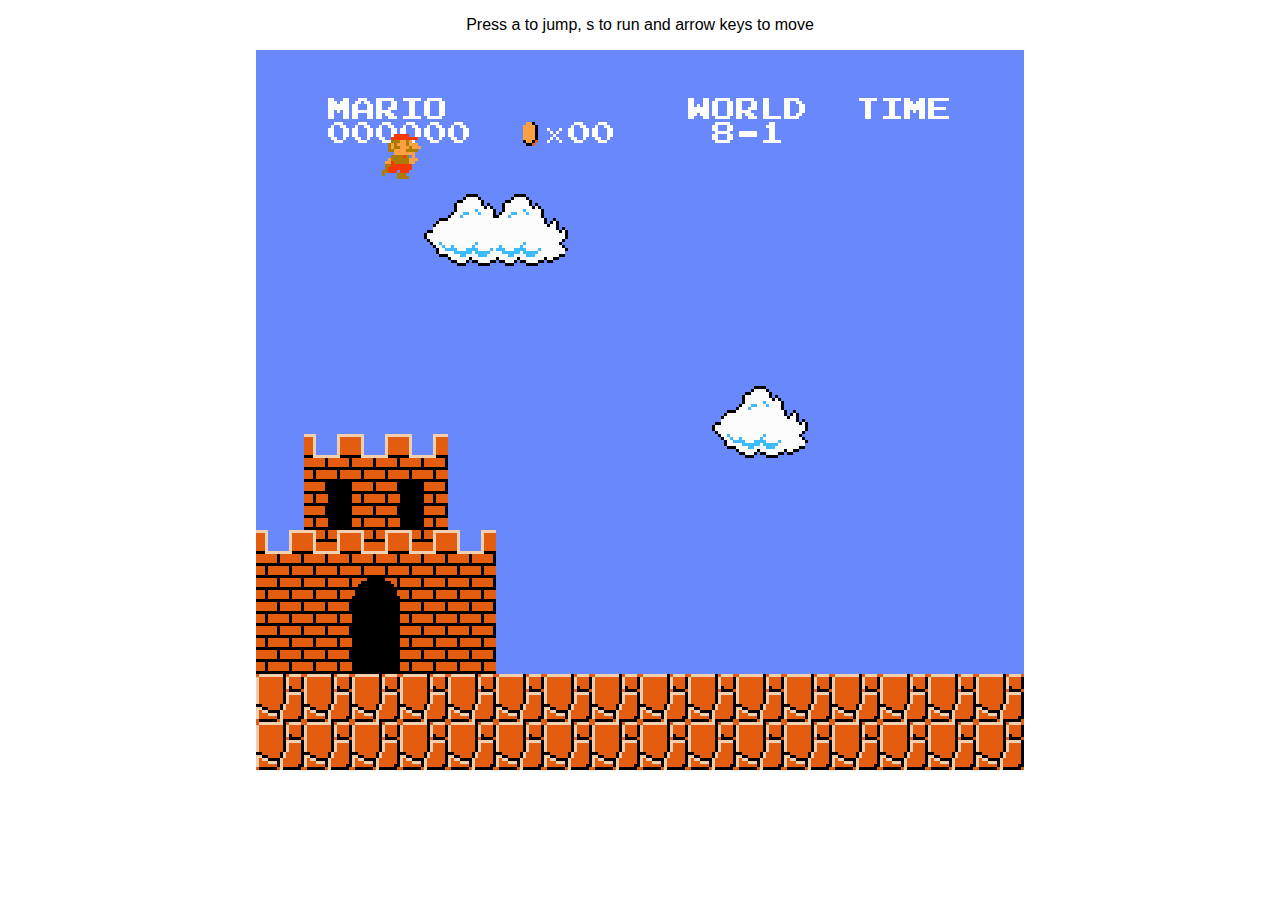
<file: ml_level/index.html>
<!doctype html>
<html lang="en-us">
  <head>
    <meta charset="utf-8">
    <meta http-equiv="Content-Type" content="text/html; charset=utf-8">
    <title>Level Generation with Torch-RNN</title>
    <style>
      body {
        font-family: arial;
        margin: 0;
        padding: none;
      }

      .emscripten { padding-right: 0; margin-left: auto; margin-right: auto; display: block; }
      div.emscripten { text-align: center; }
      div.emscripten_border { border: none; padding: none; margin: 0; }
      /* the canvas *must not* have any border or padding, or mouse coords will be wrong */
      canvas.emscripten { border: 0px none; background-color: black; }

      .spinner {
        height: 30px;
        width: 30px;
        margin: 0;
        margin-top: 20px;
        margin-left: 20px;
        display: inline-block;
        vertical-align: top;

        -webkit-animation: rotation .8s linear infinite;
        -moz-animation: rotation .8s linear infinite;
        -o-animation: rotation .8s linear infinite;
        animation: rotation 0.8s linear infinite;

        border-left: 5px solid rgb(235, 235, 235);
        border-right: 5px solid rgb(235, 235, 235);
        border-bottom: 5px solid rgb(235, 235, 235);
        border-top: 5px solid rgb(120, 120, 120);

        border-radius: 100%;
        background-color: rgb(189, 215, 46);
      }

      @-webkit-keyframes rotation {
        from {-webkit-transform: rotate(0deg);}
        to {-webkit-transform: rotate(360deg);}
      }
      @-moz-keyframes rotation {
        from {-moz-transform: rotate(0deg);}
        to {-moz-transform: rotate(360deg);}
      }
      @-o-keyframes rotation {
        from {-o-transform: rotate(0deg);}
        to {-o-transform: rotate(360deg);}
      }
      @keyframes rotation {
        from {transform: rotate(0deg);}
        to {transform: rotate(360deg);}
      }

      #status {
        display: inline-block;
        vertical-align: top;
        margin-top: 30px;
        margin-left: 20px;
        font-weight: bold;
        color: rgb(120, 120, 120);
      }

      #progress {
        height: 20px;
        width: 30px;
      }

      #controls {
        display: fixed;
        top: 0;
        right: 0;
      }

      #output {
        width: 100%;
        height: 200px;
        margin: 0 auto;
        margin-top: 10px;
        border-left: 0px;
        border-right: 0px;
        padding-left: 0px;
        padding-right: 0px;
        display: block;
        background-color: black;
        color: white;
        font-family: 'Lucida Console', Monaco, monospace;
        outline: none;
      }
    </style>
  </head>
  <body>
    <div class="emscripten">
        <div class="spinner" id='spinner'></div>
        <div class="emscripten" id="status">Downloading...</div>
        <progress value="0" max="100" id="progress" hidden=1></progress>
        <p>Press a to jump, s to run and arrow keys to move</p>
    </div>

    <div class="emscripten_border">
      <canvas class="emscripten" id="canvas" oncontextmenu="event.preventDefault()"></canvas>
    </div>
    <!-- <textarea id="output" rows="8"></textarea> -->

    <script type='text/javascript'>
      var statusElement = document.getElementById('status');
      var progressElement = document.getElementById('progress');
      var spinnerElement = document.getElementById('spinner');

      var Module = {
        preRun: [],
        postRun: [],
        print: (function() {
          var element = document.getElementById('output');
          if (element) element.value = ''; // clear browser cache
          return function(text) {
            if (arguments.length > 1) text = Array.prototype.slice.call(arguments).join(' ');
            // These replacements are necessary if you render to raw HTML
            //text = text.replace(/&/g, "&amp;");
            //text = text.replace(/</g, "&lt;");
            //text = text.replace(/>/g, "&gt;");
            //text = text.replace('\n', '<br>', 'g');
            console.log(text);
            if (element) {
              element.value += text + "\n";
              element.scrollTop = element.scrollHeight; // focus on bottom
            }
          };
        })(),
        printErr: function(text) {
          if (arguments.length > 1) text = Array.prototype.slice.call(arguments).join(' ');
          if (0) { // XXX disabled for safety typeof dump == 'function') {
            dump(text + '\n'); // fast, straight to the real console
          } else {
            console.error(text);
          }
        },
        canvas: (function() {
          var canvas = document.getElementById('canvas');

          // As a default initial behavior, pop up an alert when webgl context is lost. To make your
          // application robust, you may want to override this behavior before shipping!
          // See http://www.khronos.org/registry/webgl/specs/latest/1.0/#5.15.2
          canvas.addEventListener("webglcontextlost", function(e) { alert('WebGL context lost. You will need to reload the page.'); e.preventDefault(); }, false);

          return canvas;
        })(),
        setStatus: function(text) {
          if (!Module.setStatus.last) Module.setStatus.last = { time: Date.now(), text: '' };
          if (text === Module.setStatus.text) return;
          var m = text.match(/([^(]+)\((\d+(\.\d+)?)\/(\d+)\)/);
          var now = Date.now();
          if (m && now - Date.now() < 30) return; // if this is a progress update, skip it if too soon
          if (m) {
            text = m[1];
            progressElement.value = parseInt(m[2])*100;
            progressElement.max = parseInt(m[4])*100;
            progressElement.hidden = false;
            spinnerElement.hidden = false;
          } else {
            progressElement.value = null;
            progressElement.max = null;
            progressElement.hidden = true;
            if (!text) {
                spinnerElement.style.display = 'none';
                progressElement.style.display = 'none';
                statusElement.style.display = 'none';
            }
          }
          statusElement.innerHTML = text;
        },
        totalDependencies: 0,
        monitorRunDependencies: function(left) {
          this.totalDependencies = Math.max(this.totalDependencies, left);
          Module.setStatus(left ? 'Preparing... (' + (this.totalDependencies-left) + '/' + this.totalDependencies + ')' : 'All downloads complete.');
        }
      };
      Module.setStatus('Downloading...');
      window.onerror = function(event) {
        // TODO: do not warn on ok events like simulating an infinite loop or exitStatus
        Module.setStatus('Exception thrown, see JavaScript console');
        spinnerElement.style.display = 'none';
        Module.setStatus = function(text) {
          if (text) Module.printErr('[post-exception status] ' + text);
        };
      };
    </script>
    <script async type="text/javascript" src="emulator.js"></script>
  </body>
</html>
</file>
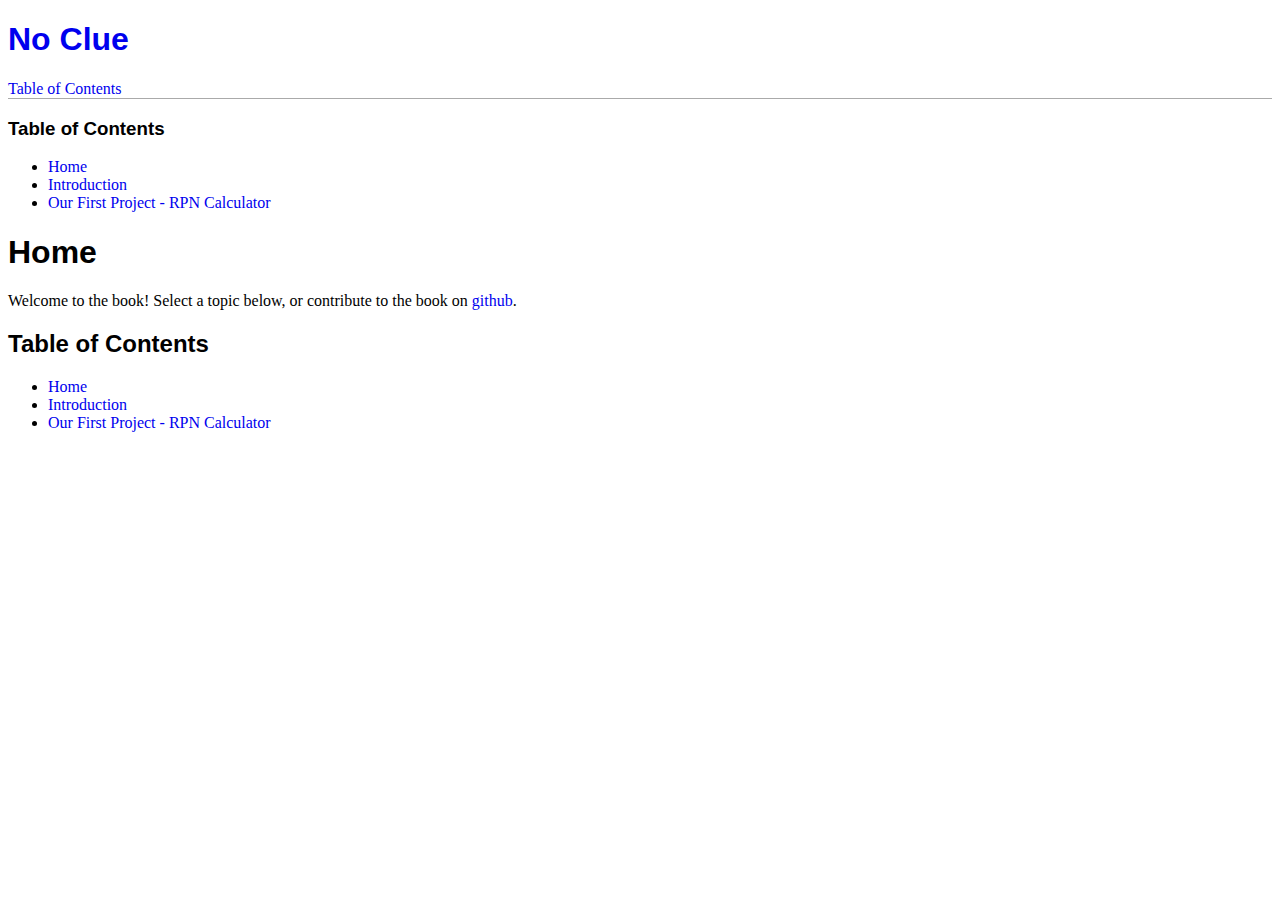
<file: noclue/index.html>
<!doctype html>
<html lang="en">
<head>
    <meta http-equiv="Content-Type" content="text/html; charset=utf-8" />
    <meta http-equiv="Content-Style-Type" content="text/css" />
    <meta name="viewport" content="width=device-width, initial-scale=1">
    <meta name="generator" content="pandoc" />
    <title>Home</title>
              <link rel="stylesheet" href="stylesheets/html.css" type="text/css" />
                <link rel="stylesheet" href="js/highlight/styles/default.css">
</head>
<body>
        
    <script src="js/jquery-3.0.0.min.js"></script>
    <script src="js/app.js"></script>
    <script src="js/highlight/highlight.pack.js"></script>
    <script>hljs.initHighlightingOnLoad();</script>
    
    <!-- Header at the top of the page -->
    <div id="header">
        <h1><a href="http://github.justinmichaud.com/noclue/index.html">No Clue</a></h1>
        <a href="javascript:void()" class='right' onclick="$('#toc').toggle()">Table of Contents</a>
    </div>
    
    <!-- Table of Contents produced by our make.sh script -->
    <div id="toc">
        <h3>Table of Contents</h3>
        <ul>
<li><a href="index.html">Home</a></li>
<li><a href="00_intro.html">Introduction</a></li>
<li><a href="01_first_project.html">Our First Project - RPN Calculator</a></li>
</ul>
    </div>
    
    <!-- Body produced by pandoc. Avoid indentation so that code blocks don't have extra indents -->
    <div role="main">
<h1 id="home">Home</h1>
<p>Welcome to the book! Select a topic below, or contribute to the book on <a href="https://github.com/jtjj222/noclue">github</a>.</p>
<h2 id="table-of-contents">Table of Contents</h2>
<p><ul>
<li><a href="index.html">Home</a></li>
<li><a href="00_intro.html">Introduction</a></li>
<li><a href="01_first_project.html">Our First Project - RPN Calculator</a></li>
</ul></p>
    </div>
    
    </body>
</html>
</file>
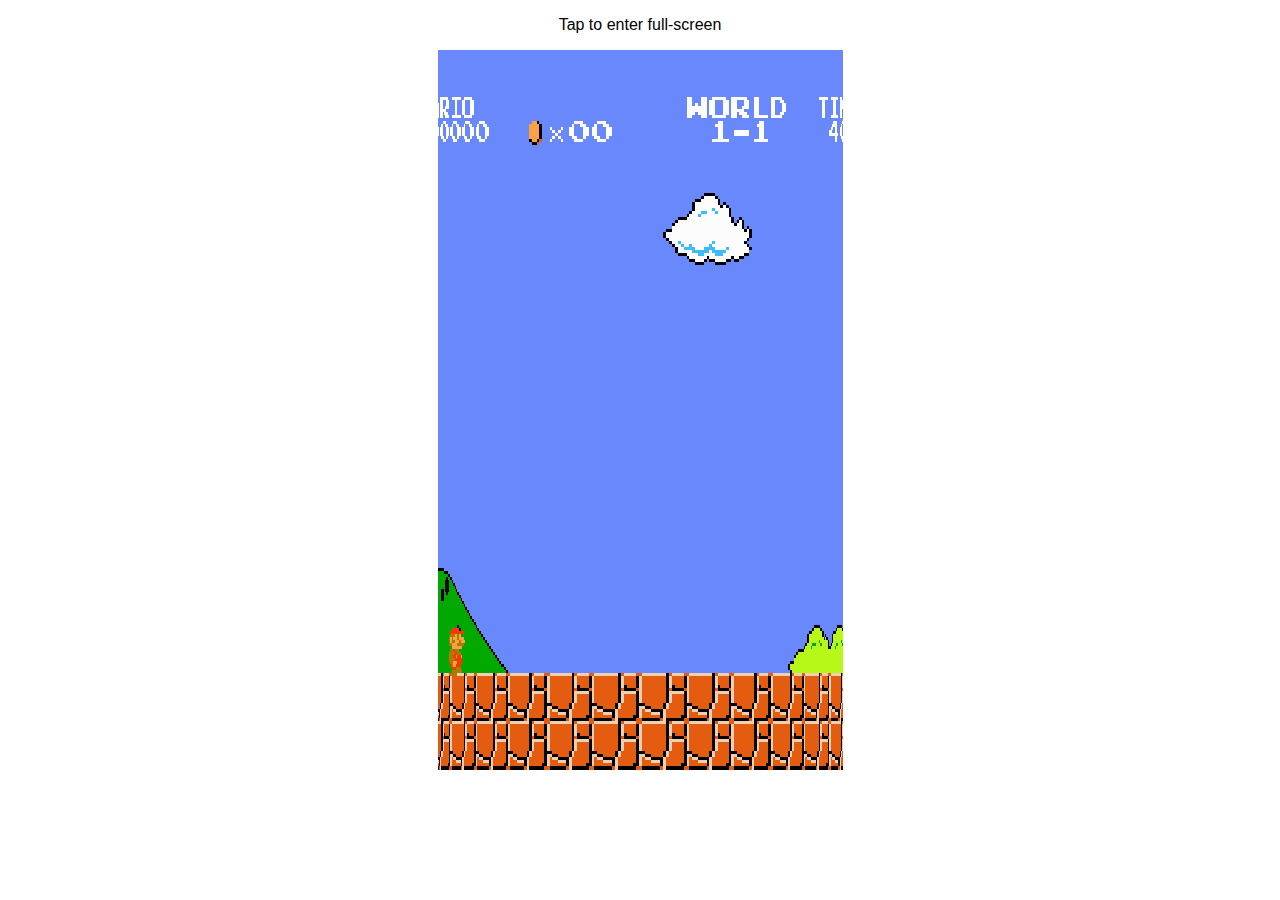
<file: smb_challenge/index.html>
<!doctype html>
<html lang="en-us">
  <head>
    <meta charset="utf-8">
    <meta http-equiv="Content-Type" content="text/html; charset=utf-8">
    <title>Super Mario One-Button Challenge</title>
    <style>
      body {
        font-family: arial;
        margin: 0;
        padding: none;
      }

      .emscripten { padding-right: 0; margin-left: auto; margin-right: auto; display: block; }
      div.emscripten { text-align: center; }
      div.emscripten_border { border: none; padding: none; margin: 0; }
      /* the canvas *must not* have any border or padding, or mouse coords will be wrong */
      canvas.emscripten { border: 0px none; background-color: black; }

      .spinner {
        height: 30px;
        width: 30px;
        margin: 0;
        margin-top: 20px;
        margin-left: 20px;
        display: inline-block;
        vertical-align: top;

        -webkit-animation: rotation .8s linear infinite;
        -moz-animation: rotation .8s linear infinite;
        -o-animation: rotation .8s linear infinite;
        animation: rotation 0.8s linear infinite;

        border-left: 5px solid rgb(235, 235, 235);
        border-right: 5px solid rgb(235, 235, 235);
        border-bottom: 5px solid rgb(235, 235, 235);
        border-top: 5px solid rgb(120, 120, 120);

        border-radius: 100%;
        background-color: rgb(189, 215, 46);
      }

      @-webkit-keyframes rotation {
        from {-webkit-transform: rotate(0deg);}
        to {-webkit-transform: rotate(360deg);}
      }
      @-moz-keyframes rotation {
        from {-moz-transform: rotate(0deg);}
        to {-moz-transform: rotate(360deg);}
      }
      @-o-keyframes rotation {
        from {-o-transform: rotate(0deg);}
        to {-o-transform: rotate(360deg);}
      }
      @keyframes rotation {
        from {transform: rotate(0deg);}
        to {transform: rotate(360deg);}
      }

      #status {
        display: inline-block;
        vertical-align: top;
        margin-top: 30px;
        margin-left: 20px;
        font-weight: bold;
        color: rgb(120, 120, 120);
      }

      #progress {
        height: 20px;
        width: 30px;
      }

      #controls {
        display: fixed;
        top: 0;
        right: 0;
      }

      #output {
        width: 100%;
        height: 200px;
        margin: 0 auto;
        margin-top: 10px;
        border-left: 0px;
        border-right: 0px;
        padding-left: 0px;
        padding-right: 0px;
        display: block;
        background-color: black;
        color: white;
        font-family: 'Lucida Console', Monaco, monospace;
        outline: none;
      }
    </style>
  </head>
  <body>
    <div class="emscripten">
        <div class="spinner" id='spinner'></div>
        <div class="emscripten" id="status">Downloading...</div>
        <progress value="0" max="100" id="progress" hidden=1></progress>
        <p>Tap to enter full-screen</p>
    </div>

    <div class="emscripten_border">
      <canvas class="emscripten" id="canvas" oncontextmenu="event.preventDefault()" onclick="Module.requestFullscreen(true, false)"></canvas>
    </div>
    <!-- <textarea id="output" rows="8"></textarea> -->

    <script type='text/javascript'>
      var statusElement = document.getElementById('status');
      var progressElement = document.getElementById('progress');
      var spinnerElement = document.getElementById('spinner');

      var Module = {
        preRun: [],
        postRun: [],
        print: (function() {
          var element = document.getElementById('output');
          if (element) element.value = ''; // clear browser cache
          return function(text) {
            if (arguments.length > 1) text = Array.prototype.slice.call(arguments).join(' ');
            // These replacements are necessary if you render to raw HTML
            //text = text.replace(/&/g, "&amp;");
            //text = text.replace(/</g, "&lt;");
            //text = text.replace(/>/g, "&gt;");
            //text = text.replace('\n', '<br>', 'g');
            console.log(text);
            if (element) {
              element.value += text + "\n";
              element.scrollTop = element.scrollHeight; // focus on bottom
            }
          };
        })(),
        printErr: function(text) {
          if (arguments.length > 1) text = Array.prototype.slice.call(arguments).join(' ');
          if (0) { // XXX disabled for safety typeof dump == 'function') {
            dump(text + '\n'); // fast, straight to the real console
          } else {
            console.error(text);
          }
        },
        canvas: (function() {
          var canvas = document.getElementById('canvas');

          // As a default initial behavior, pop up an alert when webgl context is lost. To make your
          // application robust, you may want to override this behavior before shipping!
          // See http://www.khronos.org/registry/webgl/specs/latest/1.0/#5.15.2
          canvas.addEventListener("webglcontextlost", function(e) { alert('WebGL context lost. You will need to reload the page.'); e.preventDefault(); }, false);

          return canvas;
        })(),
        setStatus: function(text) {
          if (!Module.setStatus.last) Module.setStatus.last = { time: Date.now(), text: '' };
          if (text === Module.setStatus.text) return;
          var m = text.match(/([^(]+)\((\d+(\.\d+)?)\/(\d+)\)/);
          var now = Date.now();
          if (m && now - Date.now() < 30) return; // if this is a progress update, skip it if too soon
          if (m) {
            text = m[1];
            progressElement.value = parseInt(m[2])*100;
            progressElement.max = parseInt(m[4])*100;
            progressElement.hidden = false;
            spinnerElement.hidden = false;
          } else {
            progressElement.value = null;
            progressElement.max = null;
            progressElement.hidden = true;
            if (!text) {
                spinnerElement.style.display = 'none';
                progressElement.style.display = 'none';
                statusElement.style.display = 'none';
            }
          }
          statusElement.innerHTML = text;
        },
        totalDependencies: 0,
        monitorRunDependencies: function(left) {
          this.totalDependencies = Math.max(this.totalDependencies, left);
          Module.setStatus(left ? 'Preparing... (' + (this.totalDependencies-left) + '/' + this.totalDependencies + ')' : 'All downloads complete.');
        }
      };
      Module.setStatus('Downloading...');
      window.onerror = function(event) {
        // TODO: do not warn on ok events like simulating an infinite loop or exitStatus
        Module.setStatus('Exception thrown, see JavaScript console');
        spinnerElement.style.display = 'none';
        Module.setStatus = function(text) {
          if (text) Module.printErr('[post-exception status] ' + text);
        };
      };
    </script>
    <script async type="text/javascript" src="nes_emulator.js"></script>
  </body>
</html>
</file>
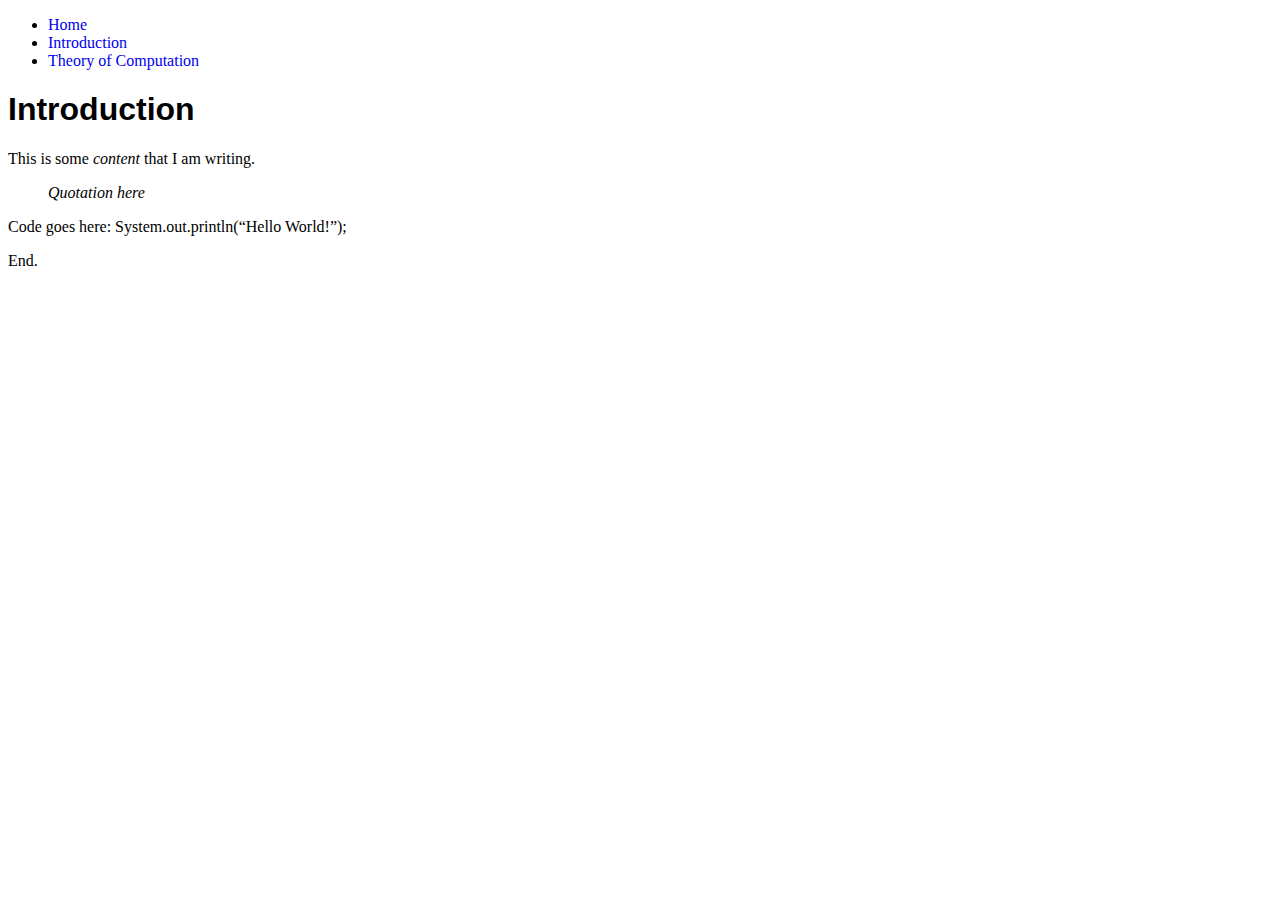
<file: noclue/00_intro.html>
<!DOCTYPE html PUBLIC "-//W3C//DTD XHTML 1.0 Transitional//EN" "http://www.w3.org/TR/xhtml1/DTD/xhtml1-transitional.dtd">
<html xmlns="http://www.w3.org/1999/xhtml">
<head>
    <meta http-equiv="Content-Type" content="text/html; charset=utf-8" />
    <meta http-equiv="Content-Style-Type" content="text/css" />
    <meta name="generator" content="pandoc" />
    <title></title>
    <style type="text/css">
        code{white-space: pre;}
        q { quotes: "“" "”" "‘" "’"; }
    </style>
          <link rel="stylesheet" href="stylesheets/html.css" type="text/css" />
            </head>
<body>
    <!-- Table of Contents produced by our make.sh script -->
    <div id="toc">
        <ul>
<li><a href="index.html#home">Home</a></li>
<li><a href="00_intro.html#introduction">Introduction</a></li>
<li><a href="01_theory_of_computation.html#theory-of-computation">Theory of Computation</a></li>
</ul>
    </div>
    <!-- Body produced by pandoc -->
    <div role="main">
        <h1 id="introduction">Introduction</h1>
        <p>This is some <em>content</em> that I am writing.</p>
        <blockquote>
        <p>Quotation here</p>
        </blockquote>
        <p>Code goes here: System.out.println(“Hello World!”);</p>
        <p>End.</p>
    </div>
</body>
</html>
</file>
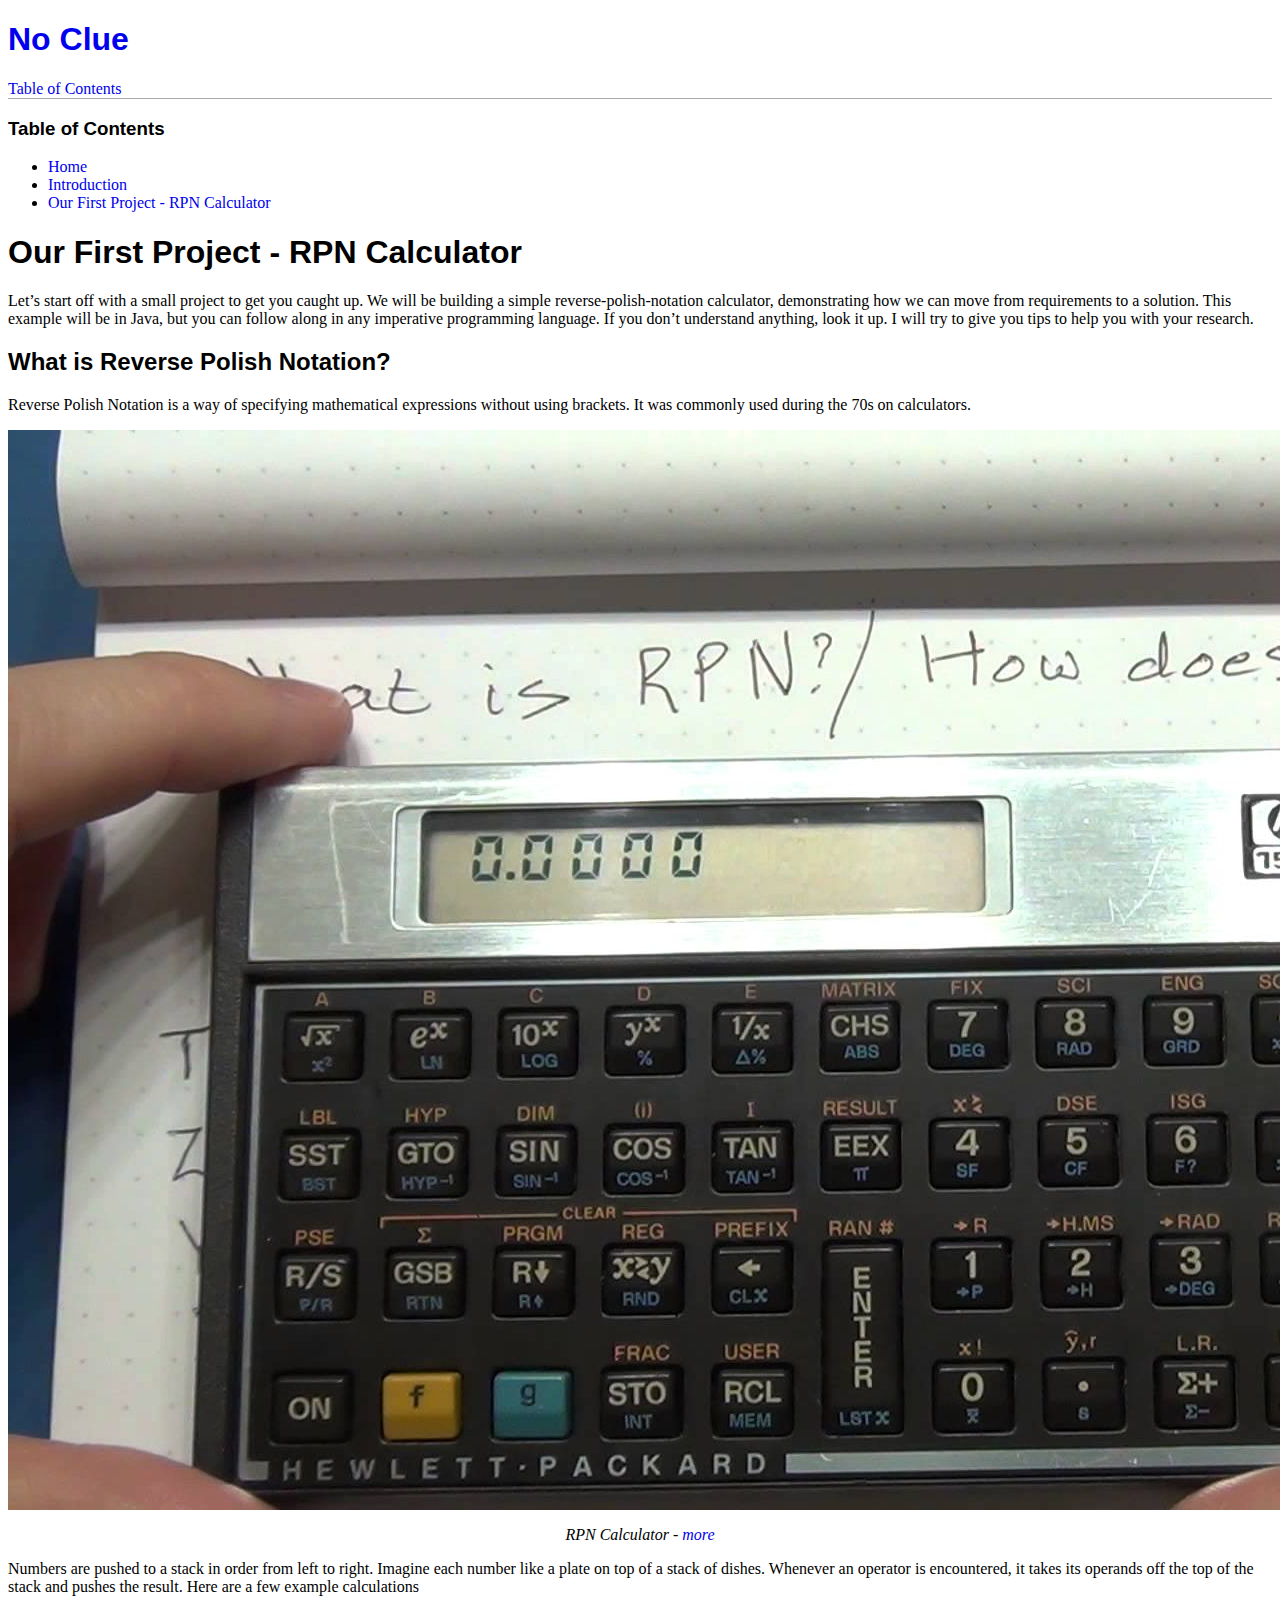
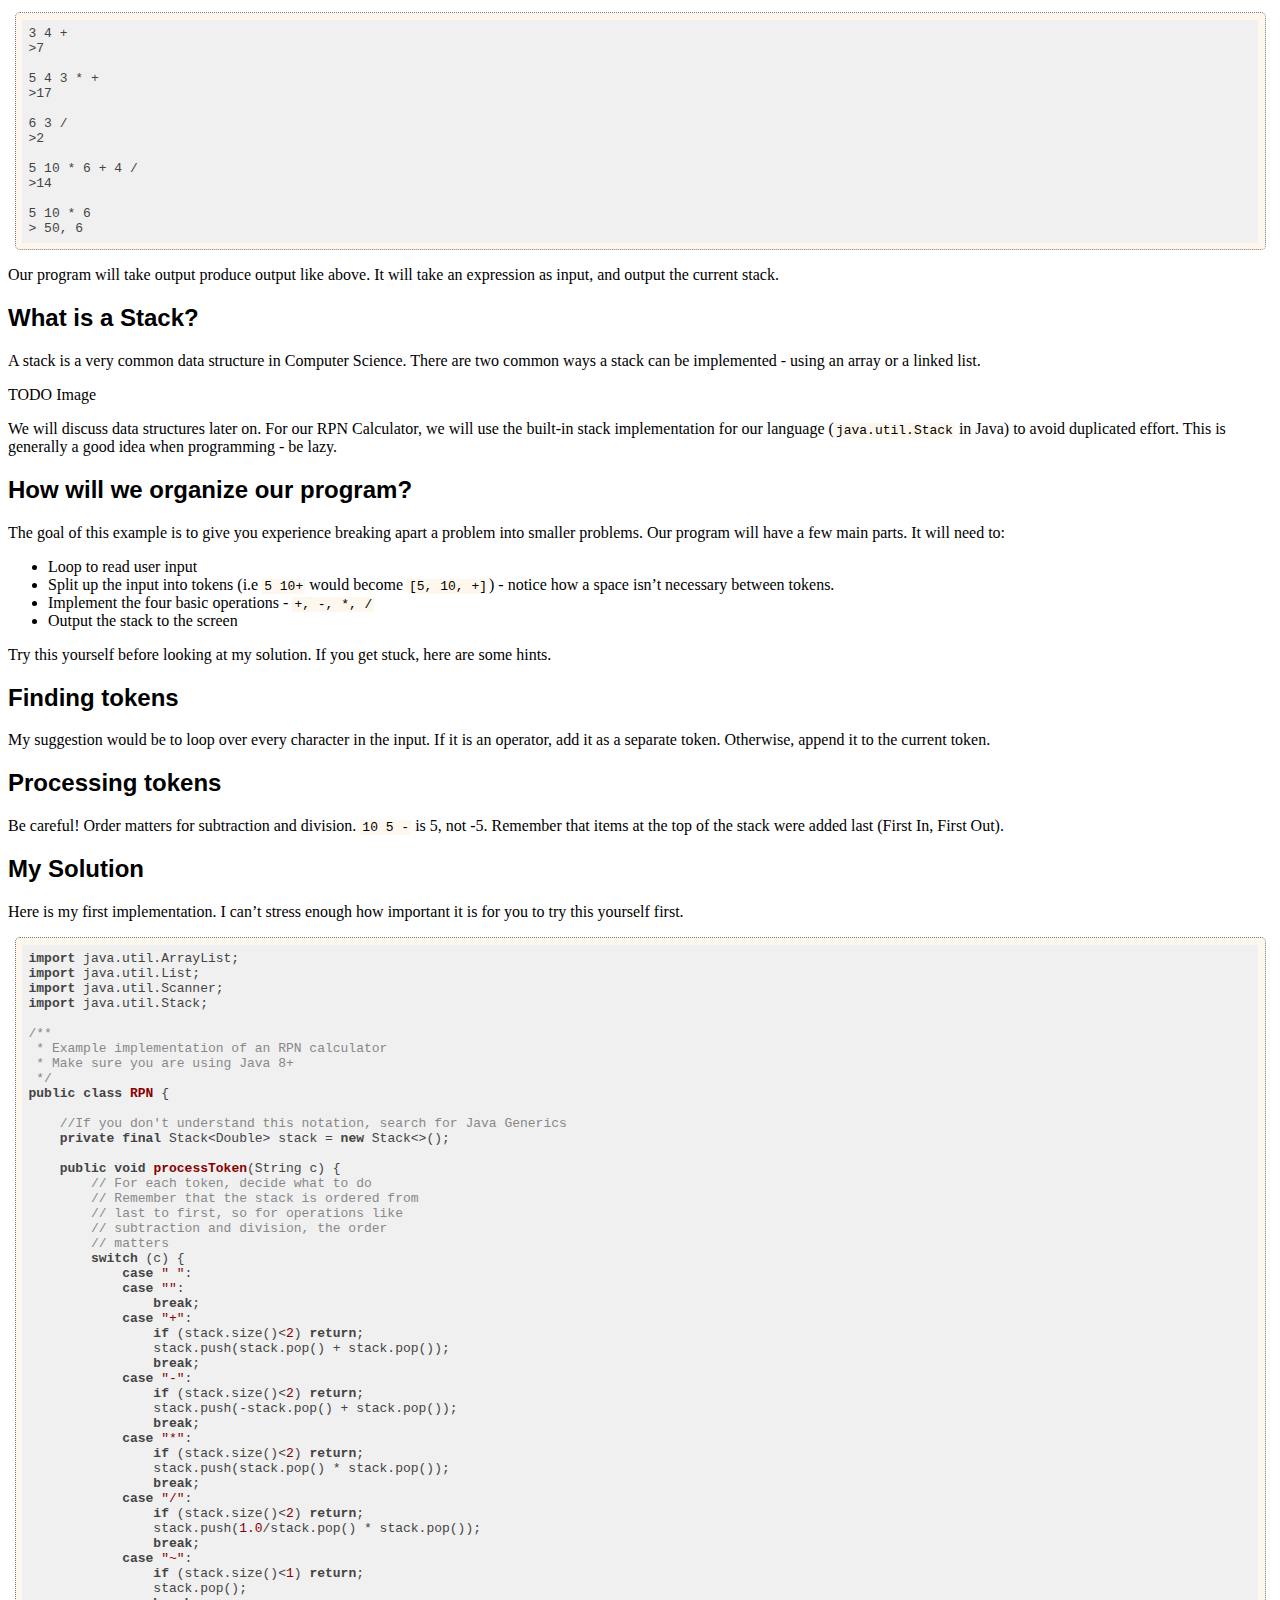
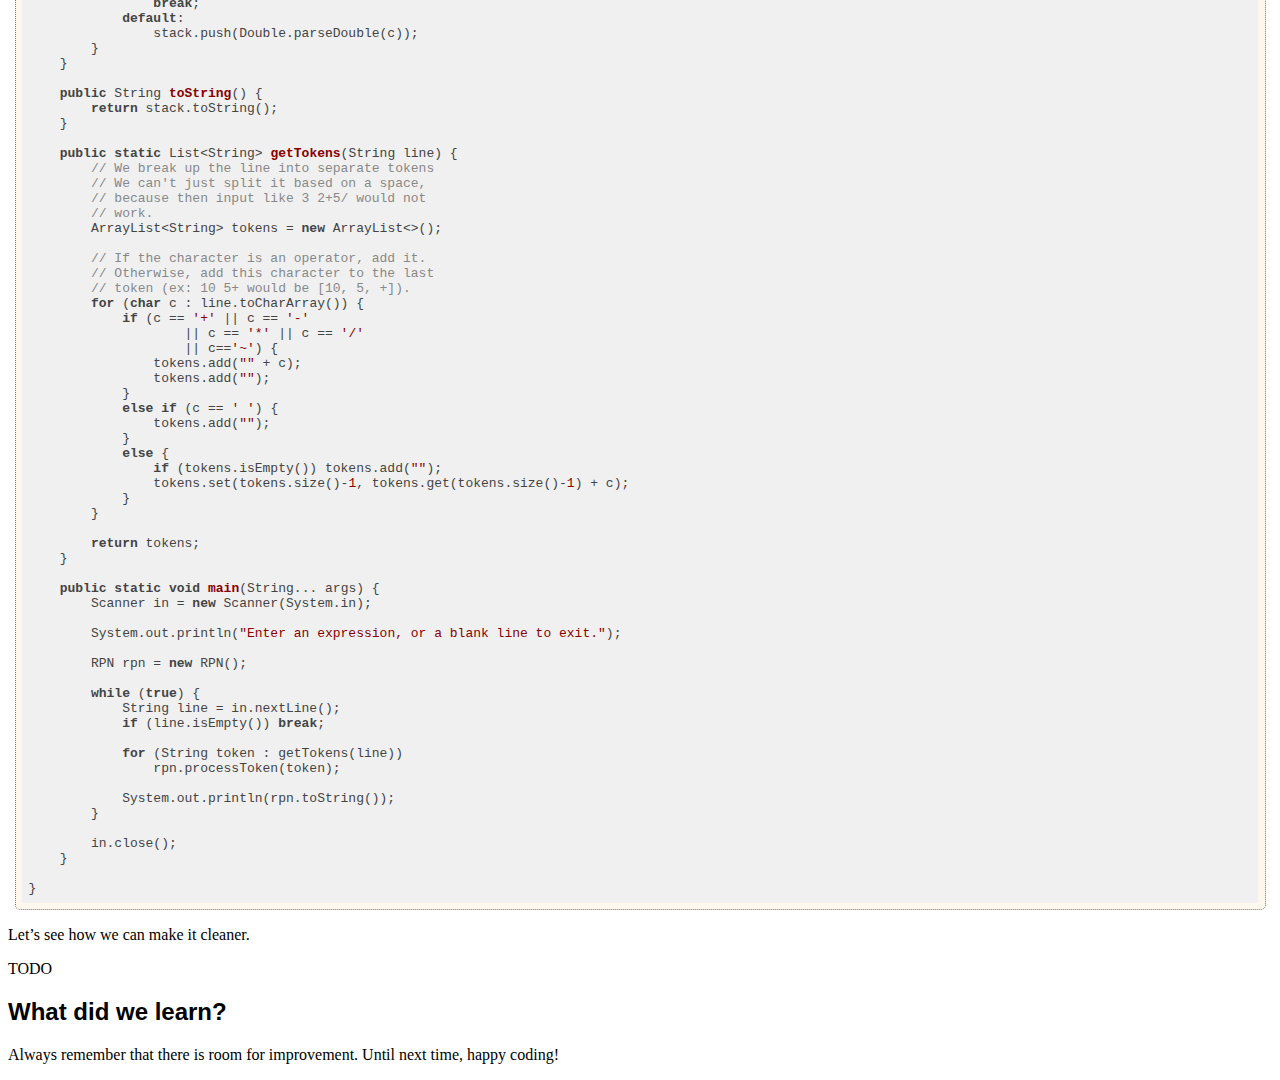
<file: noclue/01_first_project.html>
<!doctype html>
<html lang="en">
<head>
    <meta http-equiv="Content-Type" content="text/html; charset=utf-8" />
    <meta http-equiv="Content-Style-Type" content="text/css" />
    <meta name="viewport" content="width=device-width, initial-scale=1">
    <meta name="generator" content="pandoc" />
    <title>First Project</title>
              <link rel="stylesheet" href="stylesheets/html.css" type="text/css" />
                <link rel="stylesheet" href="js/highlight/styles/default.css">
</head>
<body>
        
    <script src="js/jquery-3.0.0.min.js"></script>
    <script src="js/app.js"></script>
    <script src="js/highlight/highlight.pack.js"></script>
    <script>hljs.initHighlightingOnLoad();</script>
    
    <!-- Header at the top of the page -->
    <div id="header">
        <h1><a href="http://github.justinmichaud.com/noclue/index.html">No Clue</a></h1>
        <a href="javascript:void()" class='right' onclick="$('#toc').toggle()">Table of Contents</a>
    </div>
    
    <!-- Table of Contents produced by our make.sh script -->
    <div id="toc">
        <h3>Table of Contents</h3>
        <ul>
<li><a href="index.html">Home</a></li>
<li><a href="00_intro.html">Introduction</a></li>
<li><a href="01_first_project.html">Our First Project - RPN Calculator</a></li>
</ul>
    </div>
    
    <!-- Body produced by pandoc. Avoid indentation so that code blocks don't have extra indents -->
    <div role="main">
<h1 id="our-first-project---rpn-calculator">Our First Project - RPN Calculator</h1>
<p>Let’s start off with a small project to get you caught up. We will be building a simple reverse-polish-notation calculator, demonstrating how we can move from requirements to a solution. This example will be in Java, but you can follow along in any imperative programming language. If you don’t understand anything, look it up. I will try to give you tips to help you with your research.</p>
<h2 id="what-is-reverse-polish-notation">What is Reverse Polish Notation?</h2>
<p>Reverse Polish Notation is a way of specifying mathematical expressions without using brackets. It was commonly used during the 70s on calculators.</p>
<div class="figure">
<img src="images/01/rpn.jpg" alt="RPN Calculator - more" />
<p class="caption">RPN Calculator - <a href="https://www.youtube.com/watch?v=feddLrXonpQ">more</a></p>
</div>
<p>Numbers are pushed to a stack in order from left to right. Imagine each number like a plate on top of a stack of dishes. Whenever an operator is encountered, it takes its operands off the top of the stack and pushes the result. Here are a few example calculations</p>
<pre><code>3 4 +
&gt;7

5 4 3 * +
&gt;17

6 3 /
&gt;2

5 10 * 6 + 4 /
&gt;14

5 10 * 6
&gt; 50, 6</code></pre>
<p>Our program will take output produce output like above. It will take an expression as input, and output the current stack.</p>
<h2 id="what-is-a-stack">What is a Stack?</h2>
<p>A stack is a very common data structure in Computer Science. There are two common ways a stack can be implemented - using an array or a linked list.</p>
<p>TODO Image</p>
<p>We will discuss data structures later on. For our RPN Calculator, we will use the built-in stack implementation for our language (<code>java.util.Stack</code> in Java) to avoid duplicated effort. This is generally a good idea when programming - be lazy.</p>
<h2 id="how-will-we-organize-our-program">How will we organize our program?</h2>
<p>The goal of this example is to give you experience breaking apart a problem into smaller problems. Our program will have a few main parts. It will need to:</p>
<ul>
<li>Loop to read user input</li>
<li>Split up the input into tokens (i.e <code>5 10+</code> would become <code>[5, 10, +]</code>) - notice how a space isn’t necessary between tokens.</li>
<li>Implement the four basic operations - <code>+, -, *, /</code></li>
<li>Output the stack to the screen</li>
</ul>
<p>Try this yourself before looking at my solution. If you get stuck, here are some hints.</p>
<h2 id="finding-tokens">Finding tokens</h2>
<p>My suggestion would be to loop over every character in the input. If it is an operator, add it as a separate token. Otherwise, append it to the current token.</p>
<h2 id="processing-tokens">Processing tokens</h2>
<p>Be careful! Order matters for subtraction and division. <code>10 5 -</code> is 5, not -5. Remember that items at the top of the stack were added last (First In, First Out).</p>
<h2 id="my-solution">My Solution</h2>
<p>Here is my first implementation. I can’t stress enough how important it is for you to try this yourself first.</p>
<pre><code class="ext-code java" data-src="examples/01/src/RPN.java">Downloading Code Example...</code></pre>
<p>Let’s see how we can make it cleaner.</p>
<p>TODO</p>
<h2 id="what-did-we-learn">What did we learn?</h2>
<p>Always remember that there is room for improvement. Until next time, happy coding!</p>
    </div>
    
    </body>
</html>
</file>
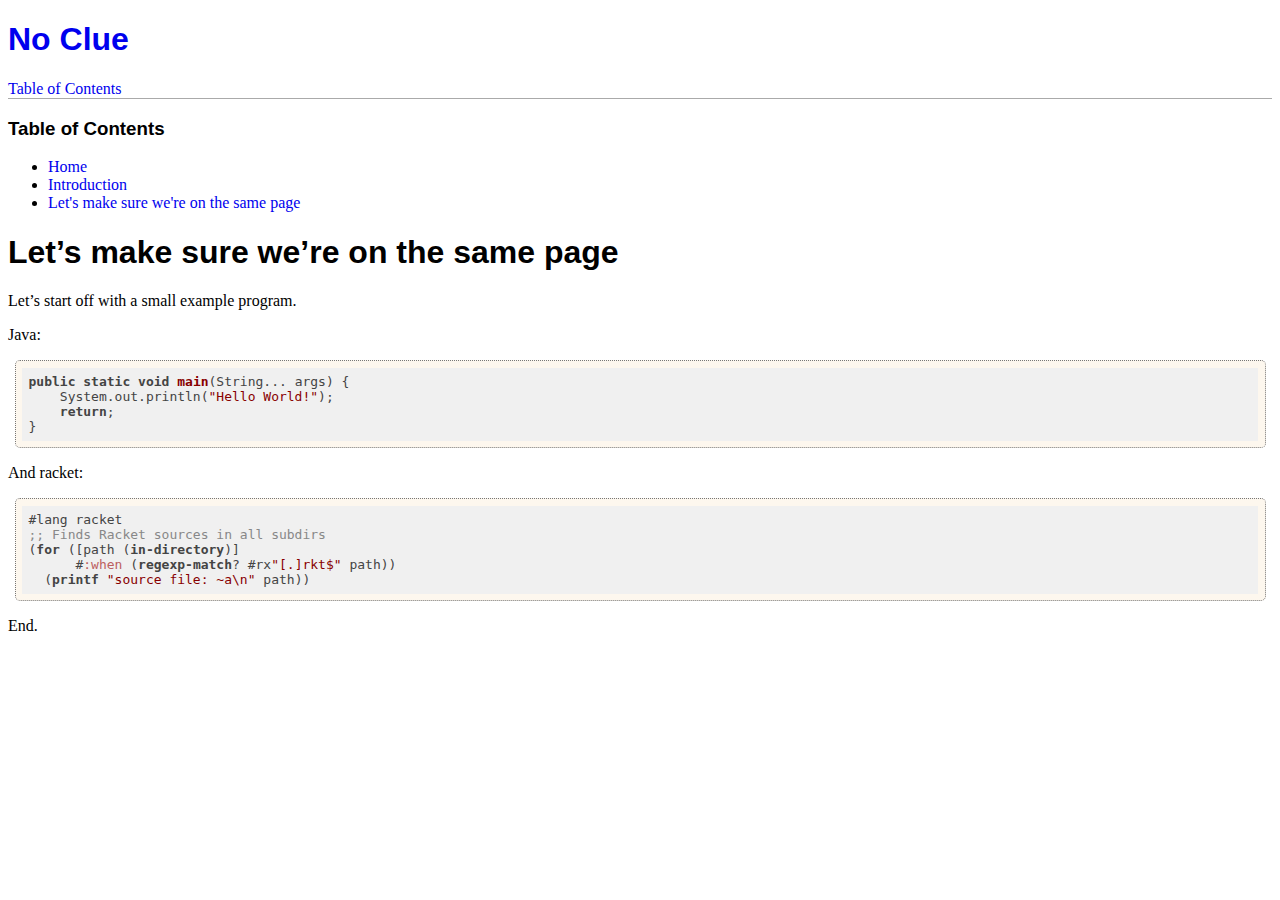
<file: noclue/01_same_page.html>
<!doctype html>
<html lang="en">
<head>
    <meta http-equiv="Content-Type" content="text/html; charset=utf-8" />
    <meta http-equiv="Content-Style-Type" content="text/css" />
    <meta name="generator" content="pandoc" />
    <title>Same Page</title>
              <link rel="stylesheet" href="stylesheets/html.css" type="text/css" />
                <link rel="stylesheet" href="js/highlight/styles/default.css">
</head>
<body>
        <script src="js/highlight/highlight.pack.js"></script>
    <script>hljs.initHighlightingOnLoad();</script>
    <!-- Header at the top of the page -->
    <div id="header">
        <h1><a href="http://github.justinmichaud.com/noclue/index.html">No Clue</a></h1>
        <a href="#" class='right' onclick="var toc = document.getElementById('toc').style; if (toc.display=='block') toc.display = 'none'; else toc.display = 'block';">Table of Contents</a>
    </div>
    <!-- Table of Contents produced by our make.sh script -->
    <div id="toc">
        <h3>Table of Contents</h3>
        <ul>
<li><a href="index.html">Home</a></li>
<li><a href="00_intro.html">Introduction</a></li>
<li><a href="01_same_page.html">Let's make sure we're on the same page</a></li>
</ul>
    </div>
    <!-- Body produced by pandoc. Avoid indentation so that code blocks don't have extra indents -->
    <div role="main">
<h1 id="lets-make-sure-were-on-the-same-page">Let’s make sure we’re on the same page</h1>
<p>Let’s start off with a small example program.</p>
<p>Java:</p>
<pre><code>public static void main(String... args) {
    System.out.println(&quot;Hello World!&quot;);
    return;
}</code></pre>
<p>And racket:</p>
<pre><code>#lang racket
;; Finds Racket sources in all subdirs
(for ([path (in-directory)]
      #:when (regexp-match? #rx&quot;[.]rkt$&quot; path))
  (printf &quot;source file: ~a\n&quot; path))</code></pre>
<p>End.</p>
    </div>
    </body>
</html>
</file>
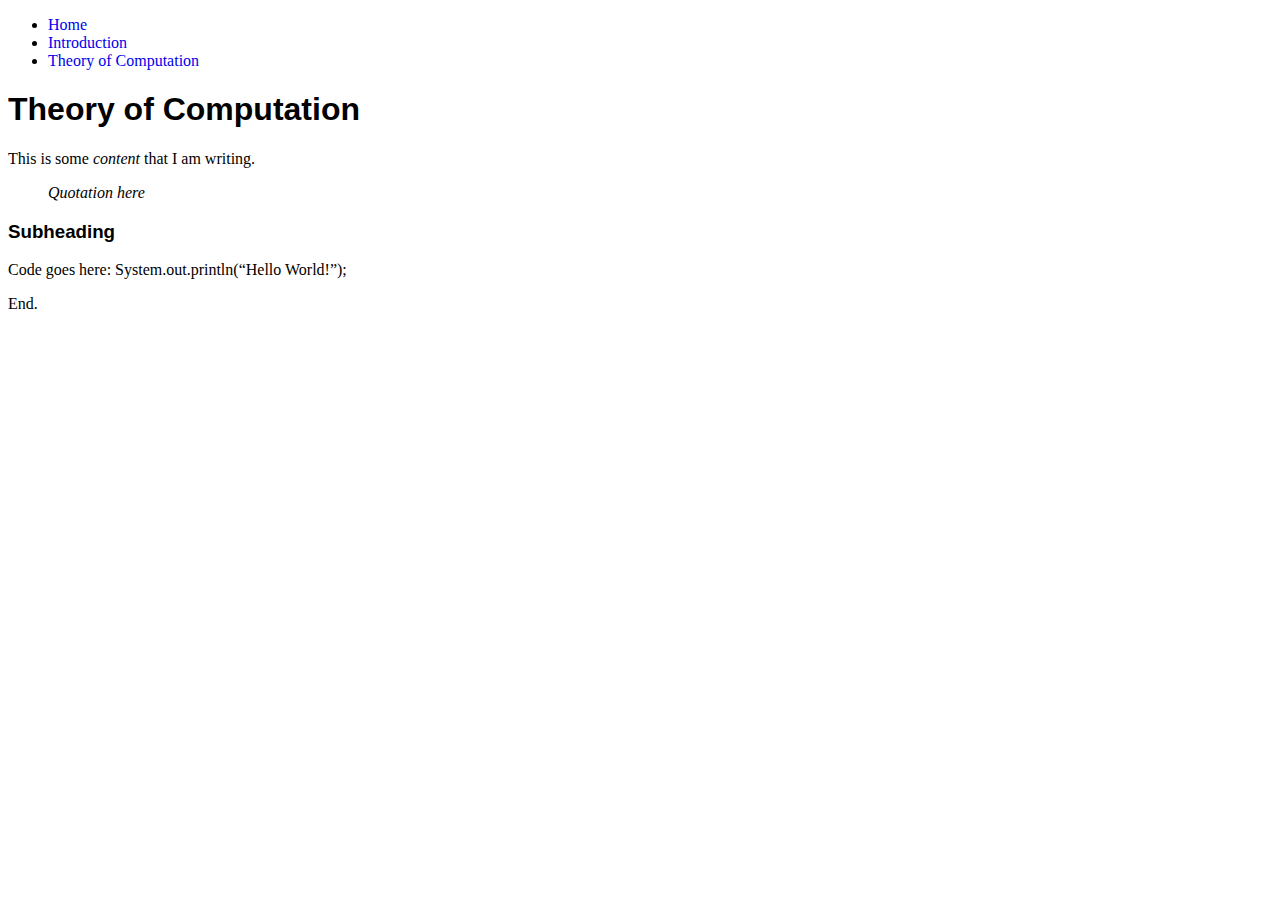
<file: noclue/01_theory_of_computation.html>
<!DOCTYPE html PUBLIC "-//W3C//DTD XHTML 1.0 Transitional//EN" "http://www.w3.org/TR/xhtml1/DTD/xhtml1-transitional.dtd">
<html xmlns="http://www.w3.org/1999/xhtml">
<head>
    <meta http-equiv="Content-Type" content="text/html; charset=utf-8" />
    <meta http-equiv="Content-Style-Type" content="text/css" />
    <meta name="generator" content="pandoc" />
    <title></title>
    <style type="text/css">
        code{white-space: pre;}
        q { quotes: "“" "”" "‘" "’"; }
    </style>
          <link rel="stylesheet" href="stylesheets/html.css" type="text/css" />
            </head>
<body>
    <!-- Table of Contents produced by our make.sh script -->
    <div id="toc">
        <ul>
<li><a href="index.html#home">Home</a></li>
<li><a href="00_intro.html#introduction">Introduction</a></li>
<li><a href="01_theory_of_computation.html#theory-of-computation">Theory of Computation</a></li>
</ul>
    </div>
    <!-- Body produced by pandoc -->
    <div role="main">
        <h1 id="theory-of-computation">Theory of Computation</h1>
        <p>This is some <em>content</em> that I am writing.</p>
        <blockquote>
        <p>Quotation here</p>
        </blockquote>
        <h3 id="subheading">Subheading</h3>
        <p>Code goes here: System.out.println(“Hello World!”);</p>
        <p>End.</p>
    </div>
</body>
</html>
</file>
<file: noclue/stylesheets/html.css>
/*
    Buttondown
    A Markdown/MultiMarkdown/Pandoc HTML output CSS stylesheet
    Author: Ryan Gray
    Date: 15 Feb 2011
    Revised: 21 Feb 2012
   
    General style is clean, with minimal re-definition of the defaults or 
    overrides of user font settings. The body text and header styles are 
    left alone except title, author and date classes are centered. A Pandoc TOC 
    is not printed, URLs are printed after hyperlinks in parentheses. 
    Block quotes are italicized. Tables are lightly styled with lines above 
    and below the table and below the header with a boldface header. Code 
    blocks are line wrapped. 

    All elements that Pandoc and MultiMarkdown use should be listed here, even 
    if the style is empty so you can easily add styling to anything.
    
    There are some elements in here for HTML5 output of Pandoc, but I have not 
    gotten around to testing that yet.
*/

/* NOTES:

    Stuff tried and failed:
    
    It seems that specifying font-family:serif in Safari will always use 
    Times New Roman rather than the user's preferences setting.
    
    Making the font size different or a fixed value for print in case the screen 
    font size is making the print font too big: Making font-size different for 
    print than for screen causes horizontal lines to disappear in math when using 
    MathJax under Safari.
*/

/* ---- Front Matter ---- */

/* Pandoc header DIV. Contains .title, .author and .date. Comes before div#TOC. 
   Only appears if one of those three are in the document.
*/

div#header, header
    {
    /* Put border on bottom. Separates it from TOC or body that comes after it. */
    border-bottom: 1px solid #aaa;
    margin-bottom: 0.5em;
    }

.title /* Pandoc title header (h1.title) */
    {
    text-align: center;
    }

.author, .date /* Pandoc author(s) and date headers (h2.author and h3.date) */
    {
    text-align: center;
    }

/* Pandoc table of contents DIV when using the --toc option.
   NOTE: this doesn't support Pandoc's --id-prefix option for #TOC and #header. 
   Probably would need to use div[id$='TOC'] and div[id$='header'] as selectors.
*/

div#TOC, nav#TOC
    {
    /* Put border on bottom to separate it from body. */
    border-bottom: 1px solid #aaa;
    margin-bottom: 0.5em;
    }

@media print
    {
    div#TOC, nav#TOC
        {
        /* Don't display TOC in print */
        display: none;
        }
    }

/* ---- Headers and sections ---- */

h1, h2, h3, h4, h5, h6
{
    font-family: "Helvetica Neue", Helvetica, "Liberation Sans", Calibri, Arial, sans-serif; /* Sans-serif headers */

    /* font-family: "Liberation Serif", "Georgia", "Times New Roman", serif; /* Serif headers */

    page-break-after: avoid; /* Firefox, Chrome, and Safari do not support the property value "avoid" */
}

/* Pandoc with --section-divs option */

div div, section section /* Nested sections */
    {
    margin-left: 2em; /* This will increasingly indent nested header sections */
    }

p {}

blockquote
    { 
    font-style: italic;
    }

li /* All list items */
    {
    }

li > p /* Loosely spaced list item */
    {
    margin-top: 1em; /* IE: lack of space above a <li> when the item is inside a <p> */
    }

ul /* Whole unordered list */
    {
    }

ul li /* Unordered list item */
    {
    }

ol /* Whole ordered list */
    {
    }

ol li /* Ordered list item */
    {
    }

hr {}

/* ---- Some span elements --- */

sub /* Subscripts. Pandoc: H~2~O */
    {
    }

sup /* Superscripts. Pandoc: The 2^nd^ try. */
    {
    }
    
em /* Emphasis. Markdown: *emphasis* or _emphasis_ */
    {
    }
    
em > em /* Emphasis within emphasis: *This is all *emphasized* except that* */
    {
    font-style: normal;
    }

strong /* Markdown **strong** or __strong__ */
    {
    }

/* ---- Links (anchors) ---- */

a /* All links */
    {
    /* Keep links clean. On screen, they are colored; in print, they do nothing anyway. */
    text-decoration: none;
    }

@media screen
    {
    a:hover
        {
        /* On hover, we indicate a bit more that it is a link. */
        text-decoration: underline;
        }
    }

@media print
    {
    a   {
        /* In print, a colored link is useless, so un-style it. */
        color: black;
        background: transparent;
        }
        
    a[href^="http://"]:after, a[href^="https://"]:after
        {
        /* However, links that go somewhere else, might be useful to the reader,
           so for http and https links, print the URL after what was the link 
           text in parens
        */
        content: " (" attr(href) ") ";
        font-size: 90%;
        }
    }

/* ---- Images ---- */

img
    {
    /* Let it be inline left/right where it wants to be, but verticality make 
       it in the middle to look nicer, but opinions differ, and if in a multi-line 
       paragraph, it might not be so great. 
    */
    vertical-align: middle;
    }

div.figure /* Pandoc figure-style image */
    {
    /* Center the image and caption */
    margin-left: auto;
    margin-right: auto;
    text-align: center;
    font-style: italic;
    }

p.caption /* Pandoc figure-style caption within div.figure */
    {
    /* Inherits div.figure props by default */
    }

/* ---- Code blocks and spans ---- */

pre, code 
    {
    background-color: #fdf7ee;
    /* BEGIN word wrap */
    /* Need all the following to word wrap instead of scroll box */
    /* This will override the overflow:auto if present */
    white-space: pre-wrap; /* css-3 */
    white-space: -moz-pre-wrap !important; /* Mozilla, since 1999 */
    white-space: -pre-wrap; /* Opera 4-6 */
    white-space: -o-pre-wrap; /* Opera 7 */
    word-wrap: break-word; /* Internet Explorer 5.5+ */
    /* END word wrap */
    }

pre /* Code blocks */
    {
    /* Distinguish pre blocks from other text by more than the font with a background tint. */
    padding: 0.5em; /* Since we have a background color */
    border-radius: 5px; /* Softens it */
    /* Give it a some definition */
    border: 1px solid #aaa;
    /* Set it off left and right, seems to look a bit nicer when we have a background */
    margin-left:  0.5em;
    margin-right: 0.5em;
    }

@media screen
    {
    pre
        {
        /* On screen, use an auto scroll box for long lines, unless word-wrap is enabled */
        white-space: pre;
        overflow: auto;
        /* Dotted looks better on screen and solid seems to print better. */
        border: 1px dotted #777;
        }
    }

code /* All inline code spans */
    {
    }

p > code, li > code /* Code spans in paragraphs and tight lists */
    {
    /* Pad a little from adjacent text */
    padding-left:  2px;
    padding-right: 2px;
    }
    
li > p code /* Code span in a loose list */
    {
    /* We have room for some more background color above and below */
    padding: 2px;
    }

/* ---- Math ---- */

span.math /* Pandoc inline math default and --jsmath inline math */
    {
    /* Tried font-style:italic here, and it messed up MathJax rendering in some browsers. Maybe don't mess with at all. */
    }
    
div.math /* Pandoc --jsmath display math */
    {
    }
    
span.LaTeX /* Pandoc --latexmathml math */
    {
    } 

eq /* Pandoc --gladtex math */
    {
    } 

/* ---- Tables ---- */

/*  A clean textbook-like style with horizontal lines above and below and under 
    the header. Rows highlight on hover to help scanning the table on screen.
*/

table
    {
    border-collapse: collapse;
    border-spacing: 0; /* IE 6 */

    border-bottom: 2pt solid #000;
    border-top: 2pt solid #000; /* The caption on top will not have a bottom-border */

    /* Center */
    margin-left: auto;
    margin-right: auto;
    }
    
thead /* Entire table header */
    {
    border-bottom: 1pt solid #000;
    background-color: #eee; /* Does this BG print well? */
    }

tr.header /* Each header row */
    {
    } 

tbody /* Entire table  body */
    {
    }

/* Table body rows */

tr  {
    }
tr.odd:hover, tr.even:hover /* Use .odd and .even classes to avoid styling rows in other tables */
    {
    background-color: #eee;
    }
    
/* Odd and even rows */
tr.odd {}
tr.even {}

td, th /* Table cells and table header cells */
    { 
    vertical-align: top; /* Word */
    vertical-align: baseline; /* Others */
    padding-left:   0.5em;
    padding-right:  0.5em;
    padding-top:    0.2em;
    padding-bottom: 0.2em;
    }
    
/* Removes padding on left and right of table for a tight look. Good if thead has no background color*/
/*
tr td:last-child, tr th:last-child
    {
    padding-right: 0;
    }
tr td:first-child, tr th:first-child 
    {
    padding-left: 0;
    }
*/

th /* Table header cells */
    {
    font-weight: bold; 
    }

tfoot /* Table footer (what appears here if caption is on top?) */
    {
    }

caption /* This is for a table caption tag, not the p.caption Pandoc uses in a div.figure */
    {
    caption-side: top;
    border: none;
    font-size: 0.9em;
    font-style: italic;
    text-align: center;
    margin-bottom: 0.3em; /* Good for when on top */
    padding-bottom: 0.2em;
    }

/* ---- Definition lists ---- */

dl /* The whole list */
    {
    border-top: 2pt solid black;
    padding-top: 0.5em;
    border-bottom: 2pt solid black;
    }

dt /* Definition term */
    {
    font-weight: bold;
    }

dd+dt /* 2nd or greater term in the list */
    {
    border-top: 1pt solid black;
    padding-top: 0.5em;
    }
    
dd /* A definition */
    {
    margin-bottom: 0.5em;
    }

dd+dd /* 2nd or greater definition of a term */
    {
    border-top: 1px solid black; /* To separate multiple definitions */
    }
    
/* ---- Footnotes ---- */

a.footnote, a.footnoteRef { /* Pandoc, MultiMarkdown footnote links */
    font-size: small; 
    vertical-align: text-top;
}

a[href^="#fnref"], a.reversefootnote /* Pandoc, MultiMarkdown, ?? footnote back links */
    {
    }

@media print
    {
    a[href^="#fnref"], a.reversefootnote /* Pandoc, MultiMarkdown */
        {
        /* Don't display these at all in print since the arrow is only something to click on */
        display: none;
        }
    }
    
div.footnotes /* Pandoc footnotes div at end of the document */
    {
    }
    
div.footnotes li[id^="fn"] /* A footnote item within that div */
    {
    }

/* You can class stuff as "noprint" to not print. 
   Useful since you can't set this media conditional inside an HTML element's 
   style attribute (I think), and you don't want to make another stylesheet that 
   imports this one and adds a class just to do this.
*/

@media print
    {
    .noprint
        {
        display:none;
        }
    }
</file>
<file: noclue/js/highlight/styles/default.css>
/*

Original highlight.js style (c) Ivan Sagalaev <maniac@softwaremaniacs.org>

*/

.hljs {
  display: block;
  overflow-x: auto;
  padding: 0.5em;
  background: #F0F0F0;
}


/* Base color: saturation 0; */

.hljs,
.hljs-subst {
  color: #444;
}

.hljs-comment {
  color: #888888;
}

.hljs-keyword,
.hljs-attribute,
.hljs-selector-tag,
.hljs-meta-keyword,
.hljs-doctag,
.hljs-name {
  font-weight: bold;
}


/* User color: hue: 0 */

.hljs-type,
.hljs-string,
.hljs-number,
.hljs-selector-id,
.hljs-selector-class,
.hljs-quote,
.hljs-template-tag,
.hljs-deletion {
  color: #880000;
}

.hljs-title,
.hljs-section {
  color: #880000;
  font-weight: bold;
}

.hljs-regexp,
.hljs-symbol,
.hljs-variable,
.hljs-template-variable,
.hljs-link,
.hljs-selector-attr,
.hljs-selector-pseudo {
  color: #BC6060;
}


/* Language color: hue: 90; */

.hljs-literal {
  color: #78A960;
}

.hljs-built_in,
.hljs-bullet,
.hljs-code,
.hljs-addition {
  color: #397300;
}


/* Meta color: hue: 200 */

.hljs-meta {
  color: #1f7199;
}

.hljs-meta-string {
  color: #4d99bf;
}


/* Misc effects */

.hljs-emphasis {
  font-style: italic;
}

.hljs-strong {
  font-weight: bold;
}
</file>
